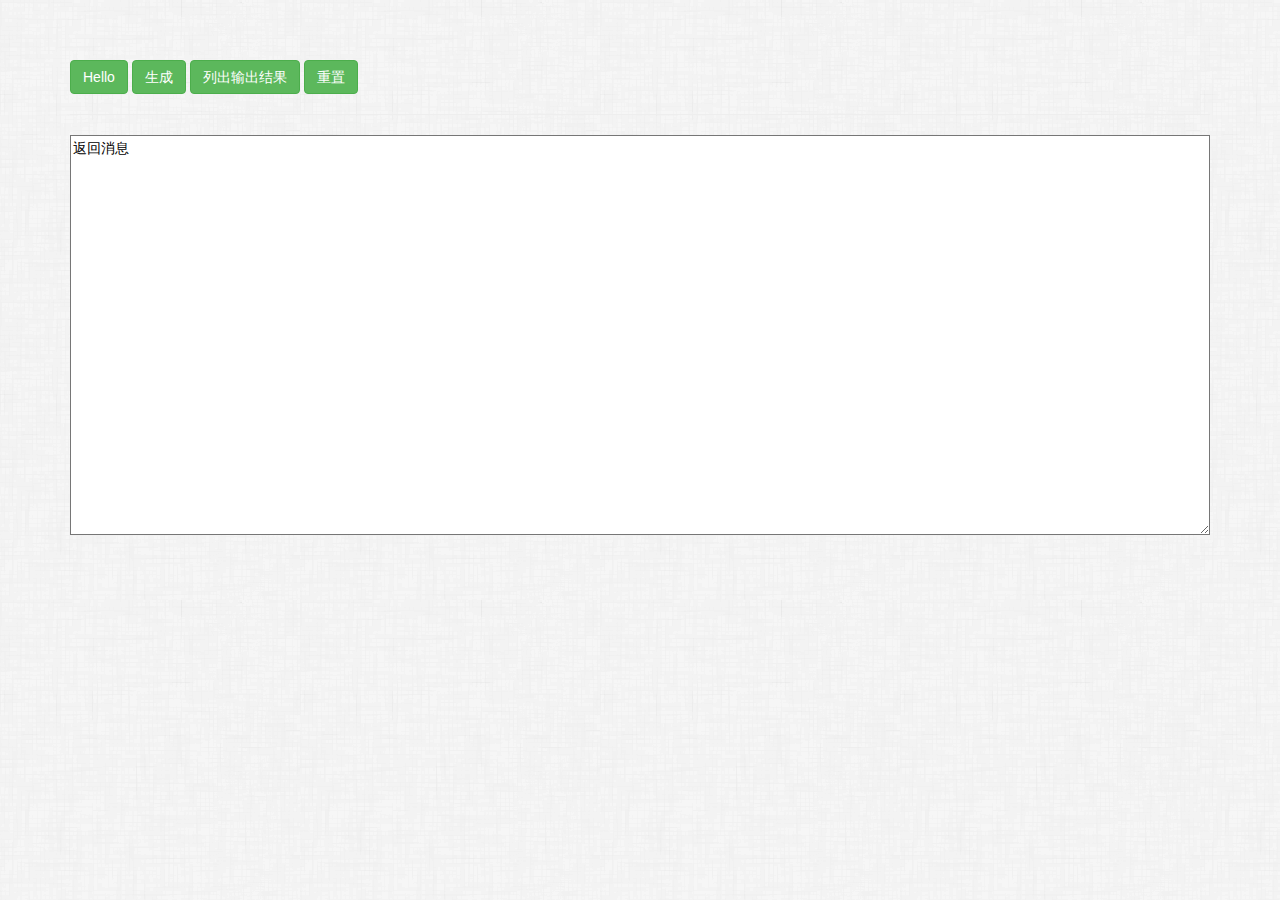
<file: admin/index.html>
﻿<!DOCTYPE html>
<html>
<head>
    <title>管理</title>
    <meta charset="utf-8">
    <meta name="viewport" content="width=device-width, initial-scale=1.0">
    <meta name="description" content="A pylinden static site">
    <meta name="author" content="Tao">

    <link href="/admin/static/bootstrap3/css/bootstrap.min.css" rel="stylesheet">
    <!--link href="static/bootstrap3/css/bootstrap-theme.min.css" rel="stylesheet"-->
    <!-- Custom styles for this template -->
    <link href="/admin/static/style.css" rel="stylesheet">

    <!-- HTML5 shim and Respond.js IE8 support of HTML5 elements and media queries -->
    <!--[if lt IE 9]>
      <script src="../../assets/js/html5shiv.js"></script>
      <script src="../../assets/js/respond.min.js"></script>
    <![endif]-->
    
</head>
<body>
    <div class="container">
        <button id="btn_hello" type="button" class="btn btn-success">Hello</button>
        <button id="btn_generate" type="button" class="btn btn-success">生成</button>
        <button id="btn_listoutput" type="button" class="btn btn-success">列出输出结果</button>
        <button id="btn_reset" type="button" class="btn btn-success">重置</button>
        <hr>
        <textarea id="msg" rows="10" cols="50" style="width: 100%; height: 400px; ">返回消息</textarea>
    </div><!-- /container -->
 
<!-- javascript -->
<script src="/admin/static/jquery-1.10.2.min.js"></script>
<script src="/admin/static/bootstrap3/js/bootstrap.min.js"></script>
<script>

msgText = "";

function Hello() {
    $.ajax({
      type: "GET",
      url: "/admin/do?cmd=hello",
      contentType: "application/json",
      dataType: "text",
      error: function (jqXHR, textStatus, errorThrown) { alert(errorThrown); },
      success: function (result) {
        $("#msg").text(result);
      }
    });
}
function Generate() {
    $.ajax({
        type: "GET",
        url: "/admin/do?cmd=generate",
        contentType: "application/json",
        dataType: "text",
        error: function (jqXHR, textStatus, errorThrown) { alert(errorThrown); },
        success: function (result) {

            $("#msg").text(result);
        }
    });
}
  
function ListOutput() {
    $.ajax({
        type: "GET",
        url: "/admin/do?cmd=listoutput",
        //data: JSON.stringify(data),
        contentType: "application/json",
        dataType: "json",
        error: function (jqXHR, textStatus, errorThrown) { alert(errorThrown); },
        success: function (result) {
            msgText = "";
            $.each(result, function(i, value){
               msgText += value + '\n'
            })
            $("#msg").text(msgText);
        }
    });
}

$(document).ready(function () {
    // 一些事件绑定
    $("#btn_hello").click(function (e) {
        e.preventDefault();
        Hello()
    });
    $("#btn_generate").click(function (e) {
        e.preventDefault();
        Generate()
    });
    $("#btn_listoutput").click(function (e) {
        e.preventDefault();
        ListOutput()
    });
    $("#btn_reset").click(function (e) {
        e.preventDefault();
        Reset()
    });
   
});

</script>
<body>
</html>
</file>
<file: admin/static/style.css>
* {
    font-family: font-family: "Helvetica Neue", Helvetica, Arial, "Microsoft Yahei UI", "Microsoft YaHei", SimHei, "\5B8B\4F53", simsun, sans-serif;
}

body {
	background: url(bg.png) repeat left top;
	margin-top: 60px;
}
</file>
